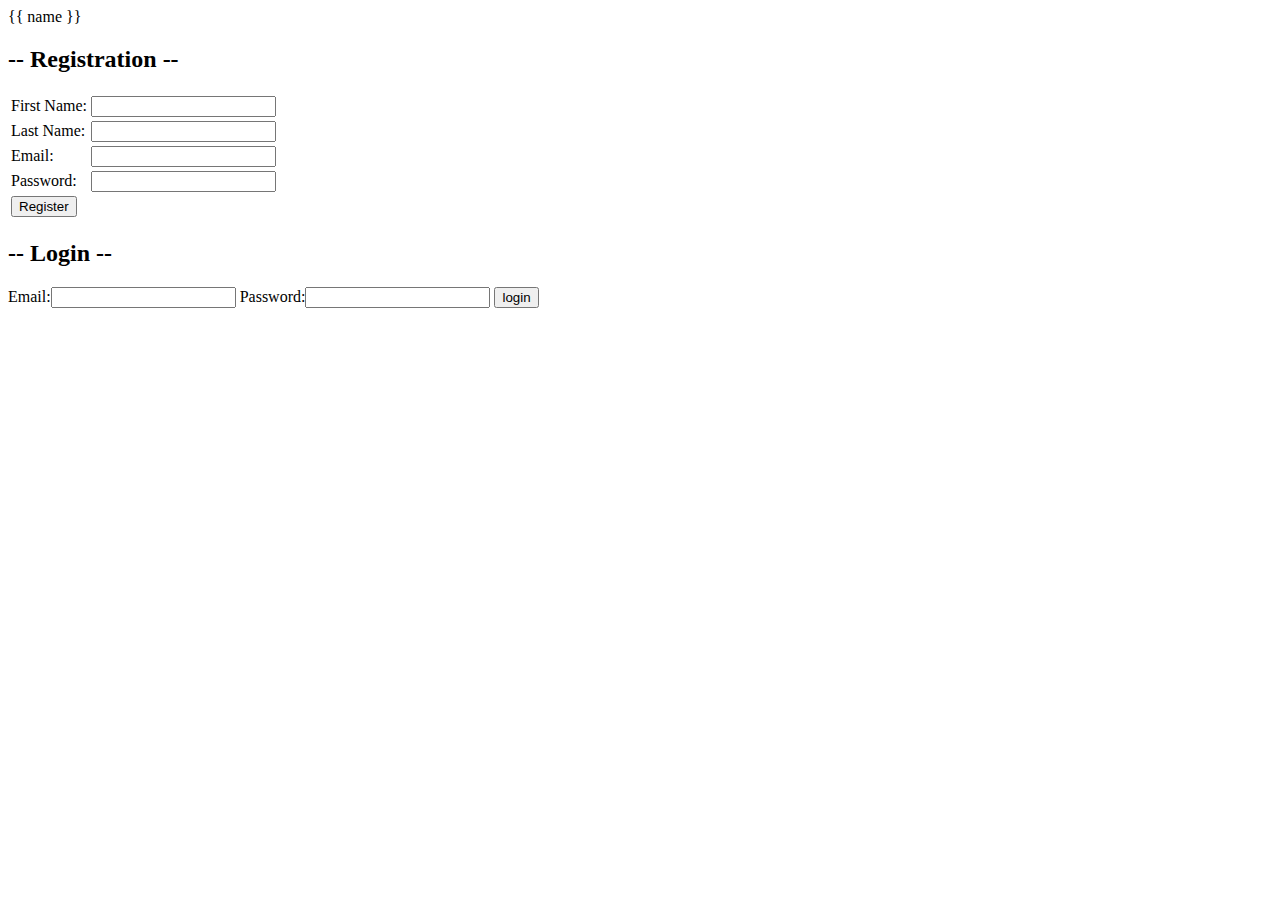
<file: apps/dojo_ninjas/templates/dojo_ninjas/index3.html>
<html>
<head>
   
  <title>users</title>
</head>
<body>
    {{ name }}
        
  <h2>-- Registration --</h2>

  <form action='/target/process' method='POST'>
 
    <table>
    <tr><td><label for="first_name">First Name:</td><td><input type="text" name="first_name" id="first_name"></label><td></tr>
    <tr><td><label for="last_name">Last Name:</td><td><input type="text" name="last_name" id="last_name"></label></tr>
    <tr><td><label for="email">Email:</td><td><input type="text" name="email" id="email"></label></tr>
    <tr><td><label for="password">Password:</td><td><input type="text" name="password" id="password"></label></tr>
    <tr><td><input type="submit" value="Register"></td></tr>
   </table>
  </form>
  <h2>-- Login --</h2>
  <form action='/login' method='POST'>
    <label for="email">Email:<input type="text" name="email1" id="email1"></label>
    <label for="password">Password:<input type="text" name="password1" id="password1"></label>
   
    <input type="submit" value="login">
  </form>


</body>
</html>
</file>
